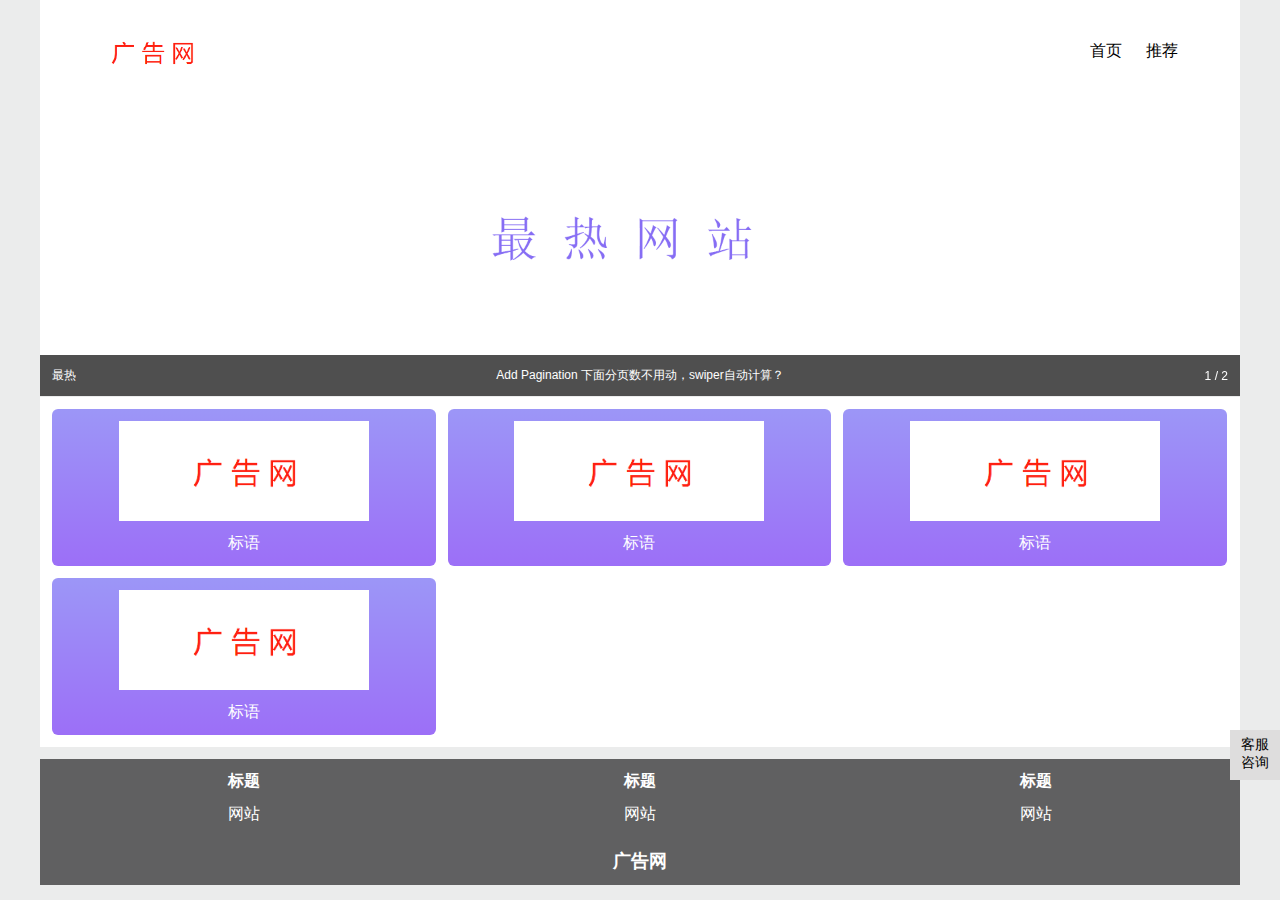
<file: pages/index.html>
<!DOCTYPE html>
<html lang="en">
<head>
    <title>广告网</title>
    <meta charset="UTF-8">
    <meta name="viewport" content="width=device-width, initial-scale=1.0">
    <meta name="keywords" content="广告网，一个可以光明正大打广告的网站！">
    <meta name="description" content="广告网，一个可以光明正大打广告的网站！不止于广告，更是一个方向标！">
    <link rel="stylesheet" type="text/css" href="../css/common/base.css">
    <link rel="stylesheet" type="text/css" href="../css/common/swiper.min.css">
    <link rel="stylesheet" type="text/css" href="../css/home/home.css">
</head>
<body>
    <!--主体-->
    <div class="web_main">
        <!--头部-->
        <div id="headFix" class="web_head_fix">
            <div class="web_head flex_row">
                <div class="web_head_left">
                    <img class="web_logo" src="../images/home/logo.png" alt="logo"/>
                </div>
                <div id="headNav" class="web_head_right flex_row">
                    <div class="head_type active">首页</div>
                    <div class="head_type">推荐</div>
                </div>
            </div>
        </div>

        <div class="head_h"></div>
        <!--轮播图-->
        <div class="web_chart">
            <div class="swiper-container swiper-container-tid">
                <div class="swiper-wrapper">
                    <div class="swiper-slide swiper-slide-tid">
                        <a href="javascript:void(0);">
                            <img class="" src="../images/home/img1.png" alt="img" />
                            <div class="ins-inf-mark">
                                <div class="ins-inf-mark-l">最热</div>
                                <div class="ins-inf-mark-c">Add Pagination  下面分页数不用动，swiper自动计算？</div>
                                <div class="ins-inf-mark-r">
                                    <!-- Add Pagination  下面分页数不用动，swiper自动计算-->
                                    <div class="swiper-pagination swiper-pagination-fraction">
                                        <span class="swiper-pagination-current"> </span> /
                                        <span class="swiper-pagination-total"> </span>
                                    </div>
                                </div>
                            </div>
                        </a>
                    </div>
                    <div class="swiper-slide swiper-slide-tid">
                        <a href="javascript:void(0);">
                            <img class="" src="../images/home/img1.png" alt="img" />
                            <div class="ins-inf-mark">
                                <div class="ins-inf-mark-l">最热</div>
                                <div class="ins-inf-mark-c">Add Pagination  下面分页数不用动，swiper自动计算？</div>
                                <div class="ins-inf-mark-r">
                                    <!-- Add Pagination  下面分页数不用动，swiper自动计算-->
                                    <div class="swiper-pagination swiper-pagination-fraction">
                                        <span class="swiper-pagination-current"> </span> /
                                        <span class="swiper-pagination-total"> </span>
                                    </div>
                                </div>
                            </div>
                        </a>
                    </div>
                </div>
            </div>
        </div>
        <!--搜索-->
        <!--<div class="web_search"></div>-->
        <!--搜索列表-->
        <div class="web_search_list">
            <a href="javascript:;">
                <div class="flex_column model">
                    <img class="web_search_logo" src="../images/home/logo.png"/>
                    <span class="web_search_cen">标语</span>
                </div>
            </a>
            <a href="javascript:;">
                <div class="flex_column model">
                    <img class="web_search_logo" src="../images/home/logo.png"/>
                    <span class="web_search_cen">标语</span>
                </div>
            </a>
            <a href="javascript:;">
                <div class="flex_column model">
                    <img class="web_search_logo" src="../images/home/logo.png"/>
                    <span class="web_search_cen">标语</span>
                </div>
            </a>
            <a href="javascript:;">
                <div class="flex_column model">
                    <img class="web_search_logo" src="../images/home/logo.png"/>
                    <span class="web_search_cen">标语</span>
                </div>
            </a>
        </div>
        <!--底部-->
        <div class="web_foot">
            <div class="flex_row">
                <div class="flex_column web_foot_ul">
                    <h1 class="">标题</h1>
                    <div class="web_foot_li">网站</div>
                </div>
                <div class="flex_column web_foot_ul">
                    <h1 class="">标题</h1>
                    <div class="web_foot_li">网站</div>
                </div>
                <div class="flex_column web_foot_ul">
                    <h1 class="">标题</h1>
                    <div class="web_foot_li">网站</div>
                </div>
            </div>
            <div class="web_foot_bot">广告网</div>
        </div>
        <!--右侧固定-->
        <div class="web_fix">
            <div id="webBack" class="web_back">返回顶部</div>
            <div class="web_service">客服咨询</div>
        </div>
    </div>
    <script type="text/javascript" src="../js/jquery.min.js"></script>
    <script type="text/javascript" src="../js/swiper.min.js"></script>
    <script type="text/javascript">
        /*图片轮播初始化*/
        var swiper = new Swiper('.swiper-container-tid', {
            speed:1500,                        //切换 速度
            spaceBetween: 50,                  /*间隔*/
            loopAdditionalSlides: 1,  //slid 复制的个数
            autoplay: {
                delay: 4000,                  //切换间隔 毫秒
                disableOnInteraction: false,  //自动切换不会停止
            },
            loop: true,                       //循环
            pagination: {
                el: '.swiper-pagination',     /*加分页*/
                type: 'fraction',             /*分页类型*/
            }
        });
        // 滑动 返回顶部的 隐藏显示
        function isBackTop() {
            var $top = $('#webBack');
            var h = document.documentElement.scrollTop || document.body.scrollTop;
            $top.hide();
            if (h > 40) {
                $top.show();
                $("#headFix").addClass("active")
            } else {
                $top.hide();
                $("#headFix").removeClass("active")
            }
        }
        //滑动
        $(window).on('scroll', isBackTop).trigger('scroll');
        // 返回顶部
        $("#webBack").click(function() {
            $('body,html').animate({scrollTop: 0},500);
            return false;
        });
        //切换菜单
        $("#headNav div").on("click",function () {
            $(this).addClass("active").siblings().removeClass("active")
        })

    </script>
</body>
</html>
</file>
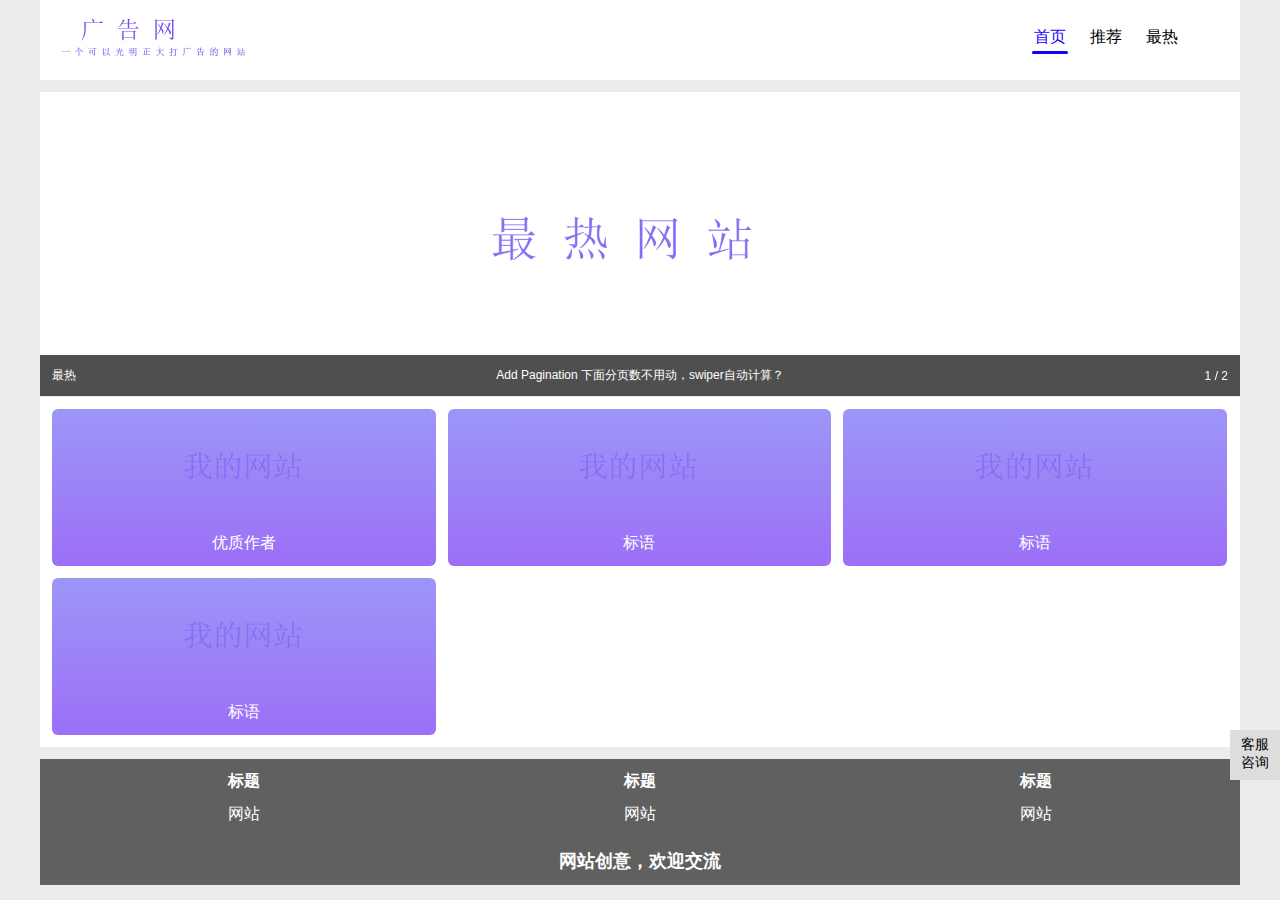
<file: pages/home/index.html>
<!DOCTYPE html>
<html lang="en">
<head>
    <title>广告网</title>
    <meta charset="UTF-8">
    <meta name="viewport" content="width=device-width, initial-scale=1.0">
    <meta name="keywords" content="广告网，一个可以光明正大打广告的网站！">
    <meta name="description" content="广告网，一个可以光明正大打广告的网站！不止于广告，更是一个方向标！">
    <link rel="stylesheet" type="text/css" href="../../css/common/base.css">
    <link rel="stylesheet" type="text/css" href="../../css/common/swiper.min.css">
    <link rel="stylesheet" type="text/css" href="../../css/home/home.css?v=0.1">
</head>
<body>
    <!--主体-->
    <div class="web_main">
        <!--头部-->
        <div id="headFix" class="web_head_fix">
            <div class="web_head flex_row">
                <div class="web_head_left">
                    <img class="web_logo" src="../../images/home/logo.jpg" alt="logo"/>
                </div>
                <div id="headNav" class="web_head_right flex_row">
                    <div class="head_type active">
                        <a href="../home/index.html">首页</a>
                    </div>
                    <div class="head_type">
                        <a href="../recomm/recommend.html">推荐</a>
                    </div>
                    <div class="head_type">
                        <a href="../hot/index.html">最热</a>
                    </div>
                </div>
            </div>
        </div>

        <div class="head_h"></div>
        <!--轮播图-->
        <div class="web_chart">
            <div class="swiper-container swiper-container-tid">
                <div class="swiper-wrapper">
                    <div class="swiper-slide swiper-slide-tid">
                        <a href="javascript:void(0);">
                            <img class="" src="../../images/home/img1.png" alt="img" />
                            <div class="ins-inf-mark">
                                <div class="ins-inf-mark-l">最热</div>
                                <div class="ins-inf-mark-c">Add Pagination  下面分页数不用动，swiper自动计算？</div>
                                <div class="ins-inf-mark-r">
                                    <!-- Add Pagination  下面分页数不用动，swiper自动计算-->
                                    <div class="swiper-pagination swiper-pagination-fraction">
                                        <span class="swiper-pagination-current"> </span> /
                                        <span class="swiper-pagination-total"> </span>
                                    </div>
                                </div>
                            </div>
                        </a>
                    </div>
                    <div class="swiper-slide swiper-slide-tid">
                        <a href="javascript:void(0);">
                            <img class="" src="../../images/home/img1.png" alt="img" />
                            <div class="ins-inf-mark">
                                <div class="ins-inf-mark-l">最热</div>
                                <div class="ins-inf-mark-c">Add Pagination  下面分页数不用动，swiper自动计算？</div>
                                <div class="ins-inf-mark-r">
                                    <!-- Add Pagination  下面分页数不用动，swiper自动计算-->
                                    <div class="swiper-pagination swiper-pagination-fraction">
                                        <span class="swiper-pagination-current"> </span> /
                                        <span class="swiper-pagination-total"> </span>
                                    </div>
                                </div>
                            </div>
                        </a>
                    </div>
                </div>
            </div>
        </div>
        <!--搜索-->
        <!--<div class="web_search"></div>-->
        <!--搜索列表-->
        <div class="web_search_list">
            <a href="https://baijiahao.baidu.com/u?app_id=1663589624163647">
                <div class="flex_column model">
                    <img class="web_search_logo" src="../../images/home/model.png"/>
                    <span class="web_search_cen">优质作者</span>
                </div>
            </a>
            <a href="javascript:;">
                <div class="flex_column model">
                    <img class="web_search_logo" src="../../images/home/model.png"/>
                    <span class="web_search_cen">标语</span>
                </div>
            </a>
            <a href="javascript:;">
                <div class="flex_column model">
                    <img class="web_search_logo" src="../../images/home/model.png"/>
                    <span class="web_search_cen">标语</span>
                </div>
            </a>
            <a href="javascript:;">
                <div class="flex_column model">
                    <img class="web_search_logo" src="../../images/home/model.png"/>
                    <span class="web_search_cen">标语</span>
                </div>
            </a>
        </div>
        <!--底部-->
        <div class="web_foot">
            <div class="flex_row">
                <div class="flex_column web_foot_ul">
                    <h1 class="">标题</h1>
                    <div class="web_foot_li">网站</div>
                </div>
                <div class="flex_column web_foot_ul">
                    <h1 class="">标题</h1>
                    <div class="web_foot_li">网站</div>
                </div>
                <div class="flex_column web_foot_ul">
                    <h1 class="">标题</h1>
                    <div class="web_foot_li">网站</div>
                </div>
            </div>
            <div class="web_foot_bot">网站创意，欢迎交流</div>
        </div>
        <!--右侧固定-->
        <div class="web_fix">
            <div id="webBack" class="web_back">返回顶部</div>
            <div class="web_service">客服咨询</div>
        </div>
    </div>
    <script type="text/javascript" src="../../js/jquery.min.js"></script>
    <script type="text/javascript" src="../../js/swiper.min.js"></script>
    <script type="text/javascript">
        /*图片轮播初始化*/
        var swiper = new Swiper('.swiper-container-tid', {
            speed:1500,                        //切换 速度
            spaceBetween: 50,                  /*间隔*/
            loopAdditionalSlides: 1,  //slid 复制的个数
            autoplay: {
                delay: 4000,                  //切换间隔 毫秒
                disableOnInteraction: false,  //自动切换不会停止
            },
            loop: true,                       //循环
            pagination: {
                el: '.swiper-pagination',     /*加分页*/
                type: 'fraction',             /*分页类型*/
            }
        });
        // 滑动 返回顶部的 隐藏显示
        function isBackTop() {
            var $top = $('#webBack');
            var h = document.documentElement.scrollTop || document.body.scrollTop;
            $top.hide();
            if (h > 40) {
                $top.show();
                $("#headFix").addClass("active")
            } else {
                $top.hide();
                $("#headFix").removeClass("active")
            }
        }
        //滑动
        $(window).on('scroll', isBackTop).trigger('scroll');
        // 返回顶部
        $("#webBack").click(function() {
            $('body,html').animate({scrollTop: 0},500);
            return false;
        });
        //切换菜单
        $("#headNav div").on("click",function () {
            $(this).addClass("active").siblings().removeClass("active")
        })

    </script>
</body>
</html>
</file>
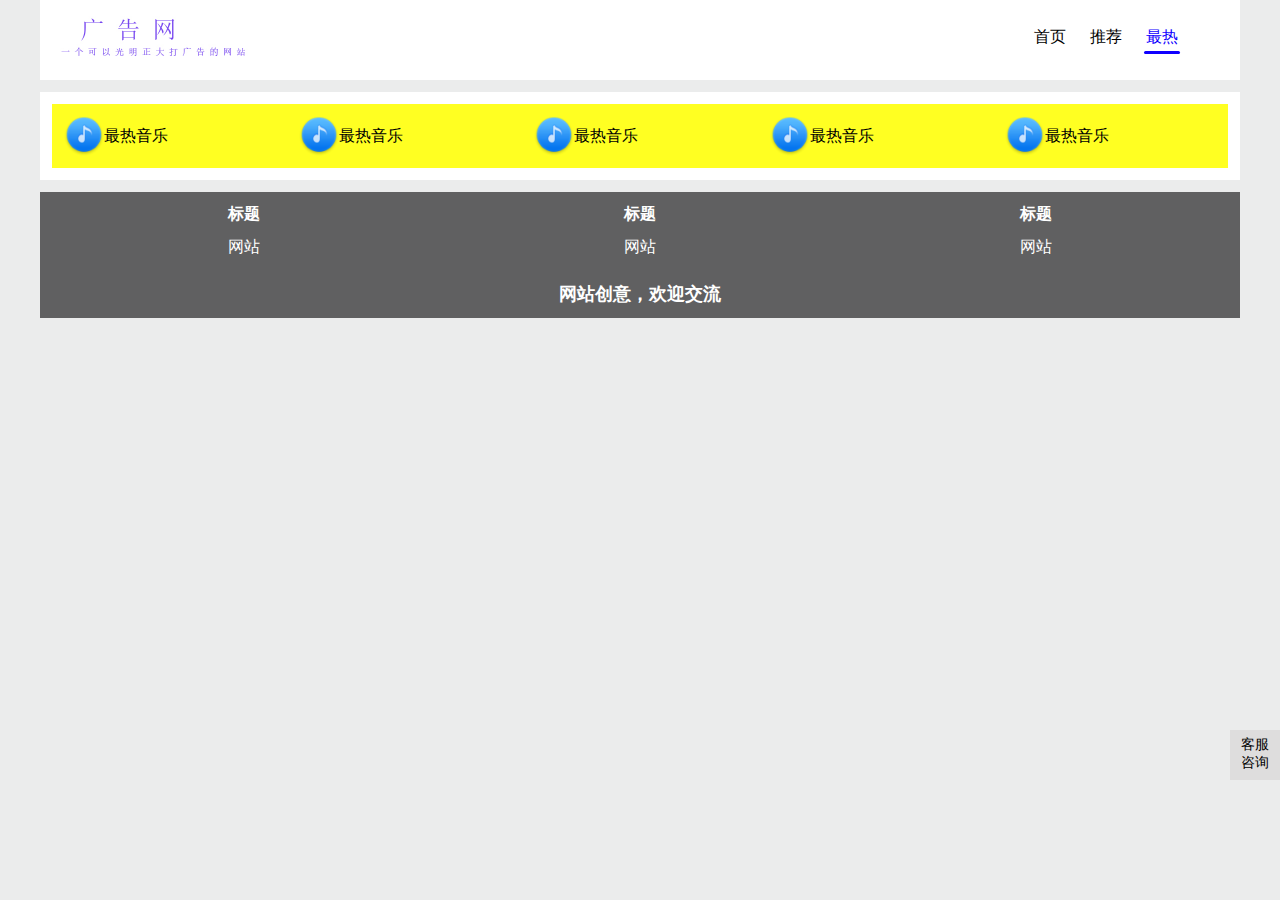
<file: pages/hot/index.html>
<!DOCTYPE html>
<html lang="en">
<head>
    <title>广告网</title>
    <meta charset="UTF-8">
    <meta name="viewport" content="width=device-width, initial-scale=1.0">
    <meta name="keywords" content="广告网，一个可以光明正大打广告的网站！">
    <meta name="description" content="广告网，一个可以光明正大打广告的网站！不止于广告，更是一个方向标！">
    <link rel="stylesheet" type="text/css" href="../../css/common/base.css">
    <link rel="stylesheet" type="text/css" href="../../css/common/swiper.min.css">
    <link rel="stylesheet" type="text/css" href="../../css/common/head.css">
    <link rel="stylesheet" type="text/css" href="../../css/hot/hot.css">
</head>
<body>
    <!--主体-->
    <div class="web_main">
        <!--头部-->
        <div id="headFix" class="web_head_fix">
            <div class="web_head flex_row">
                <div class="web_head_left">
                    <img class="web_logo" src="../../images/home/logo.jpg" alt="logo"/>
                </div>
                <div id="headNav" class="web_head_right flex_row">
                    <div class="head_type">
                        <a href="../home/index.html">首页</a>
                    </div>
                    <div class="head_type">
                        <a href="../recomm/recommend.html">推荐</a>
                    </div>
                    <div class="head_type active">
                        <a href="../hot/index.html">最热</a>
                    </div>
                </div>
            </div>
        </div>
        <div class="head_h"></div>
        <!-- 内容 -->
        <div class="hot_model_type flex_row">
            <a class="hot_model_a" href="javascript:;">
                <div class="hot_model_fix flex_row">
                    <img class="hot_fix_img" src="../../images/hot/icon1.png" />
                    <span class="hot_fix_sp">最热音乐</span>
                </div>
            </a>
            <a class="hot_model_a" href="javascript:;">
                <div class="hot_model_fix flex_row">
                    <img class="hot_fix_img" src="../../images/hot/icon1.png" />
                    <span class="hot_fix_sp">最热音乐</span>
                </div>
            </a>
            <a class="hot_model_a" href="javascript:;">
                <div class="hot_model_fix flex_row">
                    <img class="hot_fix_img" src="../../images/hot/icon1.png" />
                    <span class="hot_fix_sp">最热音乐</span>
                </div>
            </a>
            <a class="hot_model_a" href="javascript:;">
                <div class="hot_model_fix flex_row">
                    <img class="hot_fix_img" src="../../images/hot/icon1.png" />
                    <span class="hot_fix_sp">最热音乐</span>
                </div>
            </a>
            <a class="hot_model_a" href="javascript:;">
                <div class="hot_model_fix flex_row">
                    <img class="hot_fix_img" src="../../images/hot/icon1.png" />
                    <span class="hot_fix_sp">最热音乐</span>
                </div>
            </a>
        </div>


        <!--底部-->
        <div class="web_foot">
            <div class="flex_row">
                <div class="flex_column web_foot_ul">
                    <h1 class="">标题</h1>
                    <div class="web_foot_li">网站</div>
                </div>
                <div class="flex_column web_foot_ul">
                    <h1 class="">标题</h1>
                    <div class="web_foot_li">网站</div>
                </div>
                <div class="flex_column web_foot_ul">
                    <h1 class="">标题</h1>
                    <div class="web_foot_li">网站</div>
                </div>
            </div>
            <div class="web_foot_bot">网站创意，欢迎交流</div>
        </div>
        <!--右侧固定-->
        <div class="web_fix">
            <div id="webBack" class="web_back">返回顶部</div>
            <div class="web_service">客服咨询</div>
        </div>
    </div>
    <script type="text/javascript" src="../../js/jquery.min.js"></script>
    <script type="text/javascript" src="../../js/swiper.min.js"></script>
    <script type="text/javascript">
        // 滑动 返回顶部的 隐藏显示
        function isBackTop() {
            var $top = $('#webBack');
            var h = document.documentElement.scrollTop || document.body.scrollTop;
            $top.hide();
            if (h > 40) {
                $top.show();
                $("#headFix").addClass("active")
            } else {
                $top.hide();
                $("#headFix").removeClass("active")
            }
        }
        //滑动
        $(window).on('scroll', isBackTop).trigger('scroll');
        // 返回顶部
        $("#webBack").click(function() {
            $('body,html').animate({scrollTop: 0},500);
            return false;
        });
        //切换菜单
        $("#headNav div").on("click",function () {
            $(this).addClass("active").siblings().removeClass("active")
        })
    </script>
</body>
</html>
</file>
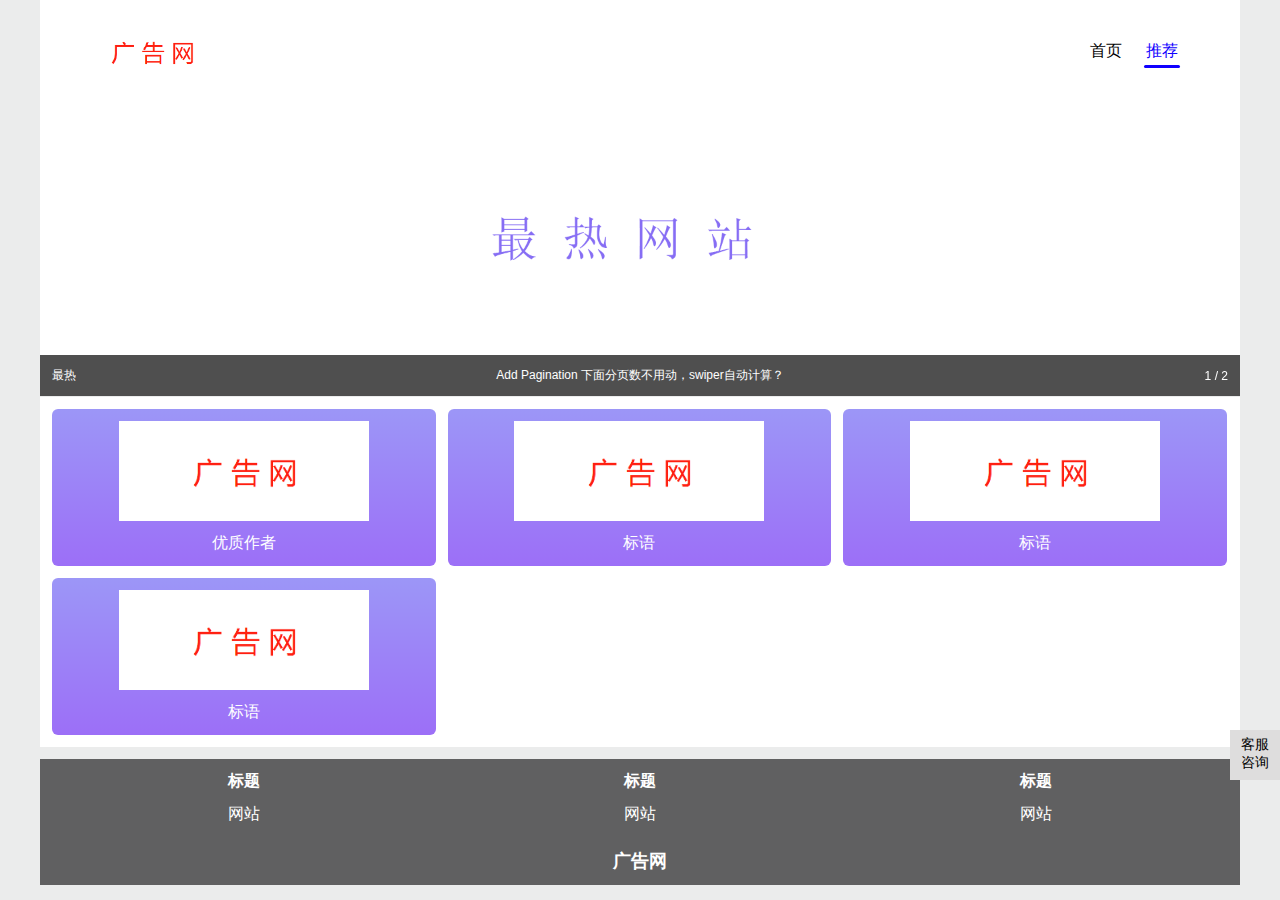
<file: pages/recommend.html>
<!DOCTYPE html>
<html lang="en">
<head>
    <title>广告网</title>
    <meta charset="UTF-8">
    <meta name="viewport" content="width=device-width, initial-scale=1.0">
    <meta name="keywords" content="广告网，一个可以光明正大打广告的网站！">
    <meta name="description" content="广告网，一个可以光明正大打广告的网站！不止于广告，更是一个方向标！">
    <link rel="stylesheet" type="text/css" href="../css/common/base.css">
    <link rel="stylesheet" type="text/css" href="../css/common/swiper.min.css">
    <link rel="stylesheet" type="text/css" href="../css/home/home.css">
</head>
<body>
    <!--主体-->
    <div class="web_main">
        <!--头部-->
        <div id="headFix" class="web_head_fix">
            <div class="web_head flex_row">
                <div class="web_head_left">
                    <img class="web_logo" src="../images/home/logo.png" alt="logo"/>
                </div>
                <div id="headNav" class="web_head_right flex_row">
                    <div class="head_type">
                        <a href="index.html">首页</a>
                    </div>
                    <div class="head_type active">
                        <a href="recommend.html">推荐</a>
                    </div>
                </div>
            </div>
        </div>

        <div class="head_h"></div>
        <!--轮播图-->
        <div class="web_chart">
            <div class="swiper-container swiper-container-tid">
                <div class="swiper-wrapper">
                    <div class="swiper-slide swiper-slide-tid">
                        <a href="javascript:void(0);">
                            <img class="" src="../images/home/img1.png" alt="img" />
                            <div class="ins-inf-mark">
                                <div class="ins-inf-mark-l">最热</div>
                                <div class="ins-inf-mark-c">Add Pagination  下面分页数不用动，swiper自动计算？</div>
                                <div class="ins-inf-mark-r">
                                    <!-- Add Pagination  下面分页数不用动，swiper自动计算-->
                                    <div class="swiper-pagination swiper-pagination-fraction">
                                        <span class="swiper-pagination-current"> </span> /
                                        <span class="swiper-pagination-total"> </span>
                                    </div>
                                </div>
                            </div>
                        </a>
                    </div>
                    <div class="swiper-slide swiper-slide-tid">
                        <a href="javascript:void(0);">
                            <img class="" src="../images/home/img1.png" alt="img" />
                            <div class="ins-inf-mark">
                                <div class="ins-inf-mark-l">最热</div>
                                <div class="ins-inf-mark-c">Add Pagination  下面分页数不用动，swiper自动计算？</div>
                                <div class="ins-inf-mark-r">
                                    <!-- Add Pagination  下面分页数不用动，swiper自动计算-->
                                    <div class="swiper-pagination swiper-pagination-fraction">
                                        <span class="swiper-pagination-current"> </span> /
                                        <span class="swiper-pagination-total"> </span>
                                    </div>
                                </div>
                            </div>
                        </a>
                    </div>
                </div>
            </div>
        </div>
        <!--搜索-->
        <!--<div class="web_search"></div>-->
        <!--搜索列表-->
        <div class="web_search_list">
            <a href="https://baijiahao.baidu.com/u?app_id=1663589624163647">
                <div class="flex_column model">
                    <img class="web_search_logo" src="../images/home/logo.png"/>
                    <span class="web_search_cen">优质作者</span>
                </div>
            </a>
            <a href="javascript:;">
                <div class="flex_column model">
                    <img class="web_search_logo" src="../images/home/logo.png"/>
                    <span class="web_search_cen">标语</span>
                </div>
            </a>
            <a href="javascript:;">
                <div class="flex_column model">
                    <img class="web_search_logo" src="../images/home/logo.png"/>
                    <span class="web_search_cen">标语</span>
                </div>
            </a>
            <a href="javascript:;">
                <div class="flex_column model">
                    <img class="web_search_logo" src="../images/home/logo.png"/>
                    <span class="web_search_cen">标语</span>
                </div>
            </a>
        </div>
        <!--底部-->
        <div class="web_foot">
            <div class="flex_row">
                <div class="flex_column web_foot_ul">
                    <h1 class="">标题</h1>
                    <div class="web_foot_li">网站</div>
                </div>
                <div class="flex_column web_foot_ul">
                    <h1 class="">标题</h1>
                    <div class="web_foot_li">网站</div>
                </div>
                <div class="flex_column web_foot_ul">
                    <h1 class="">标题</h1>
                    <div class="web_foot_li">网站</div>
                </div>
            </div>
            <div class="web_foot_bot">广告网</div>
        </div>
        <!--右侧固定-->
        <div class="web_fix">
            <div id="webBack" class="web_back">返回顶部</div>
            <div class="web_service">客服咨询</div>
        </div>
    </div>
    <script type="text/javascript" src="../js/jquery.min.js"></script>
    <script type="text/javascript" src="../js/swiper.min.js"></script>
    <script type="text/javascript">
        /*图片轮播初始化*/
        var swiper = new Swiper('.swiper-container-tid', {
            speed:1500,                        //切换 速度
            spaceBetween: 50,                  /*间隔*/
            loopAdditionalSlides: 1,  //slid 复制的个数
            autoplay: {
                delay: 4000,                  //切换间隔 毫秒
                disableOnInteraction: false,  //自动切换不会停止
            },
            loop: true,                       //循环
            pagination: {
                el: '.swiper-pagination',     /*加分页*/
                type: 'fraction',             /*分页类型*/
            }
        });
        // 滑动 返回顶部的 隐藏显示
        function isBackTop() {
            var $top = $('#webBack');
            var h = document.documentElement.scrollTop || document.body.scrollTop;
            $top.hide();
            if (h > 40) {
                $top.show();
                $("#headFix").addClass("active")
            } else {
                $top.hide();
                $("#headFix").removeClass("active")
            }
        }
        //滑动
        $(window).on('scroll', isBackTop).trigger('scroll');
        // 返回顶部
        $("#webBack").click(function() {
            $('body,html').animate({scrollTop: 0},500);
            return false;
        });
        //切换菜单
        $("#headNav div").on("click",function () {
            $(this).addClass("active").siblings().removeClass("active")
        })

    </script>
</body>
</html>
</file>
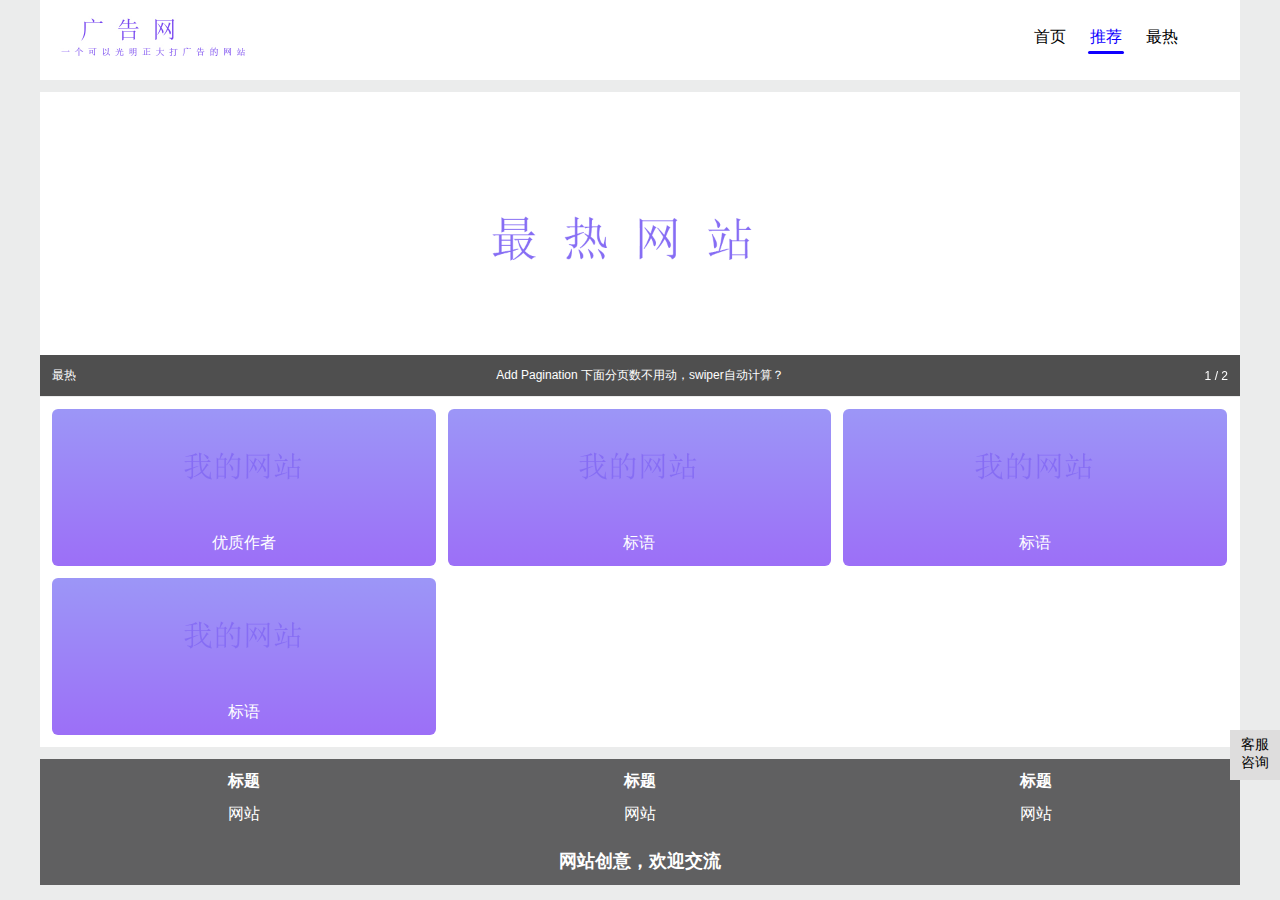
<file: pages/recomm/recommend.html>
<!DOCTYPE html>
<html lang="en">
<head>
    <title>广告网</title>
    <meta charset="UTF-8">
    <meta name="viewport" content="width=device-width, initial-scale=1.0">
    <meta name="keywords" content="广告网，一个可以光明正大打广告的网站！">
    <meta name="description" content="广告网，一个可以光明正大打广告的网站！不止于广告，更是一个方向标！">
    <link rel="stylesheet" type="text/css" href="../../css/common/base.css">
    <link rel="stylesheet" type="text/css" href="../../css/common/swiper.min.css">
    <link rel="stylesheet" type="text/css" href="../../css/home/home.css?v=0.1">
</head>
<body>
<!--主体-->
<div class="web_main">
    <!--头部-->
    <div id="headFix" class="web_head_fix">
        <div class="web_head flex_row">
            <div class="web_head_left">
                <img class="web_logo" src="../../images/home/logo.jpg" alt="logo"/>
            </div>
            <div id="headNav" class="web_head_right flex_row">
                <div class="head_type">
                    <a href="../home/index.html">首页</a>
                </div>
                <div class="head_type active">
                    <a href="../recomm/recommend.html">推荐</a>
                </div>
                <div class="head_type">
                    <a href="../hot/index.html">最热</a>
                </div>
            </div>
        </div>
    </div>

    <div class="head_h"></div>
    <!--轮播图-->
    <div class="web_chart">
        <div class="swiper-container swiper-container-tid">
            <div class="swiper-wrapper">
                <div class="swiper-slide swiper-slide-tid">
                    <a href="javascript:void(0);">
                        <img class="" src="../../images/home/img1.png" alt="img" />
                        <div class="ins-inf-mark">
                            <div class="ins-inf-mark-l">最热</div>
                            <div class="ins-inf-mark-c">Add Pagination  下面分页数不用动，swiper自动计算？</div>
                            <div class="ins-inf-mark-r">
                                <!-- Add Pagination  下面分页数不用动，swiper自动计算-->
                                <div class="swiper-pagination swiper-pagination-fraction">
                                    <span class="swiper-pagination-current"> </span> /
                                    <span class="swiper-pagination-total"> </span>
                                </div>
                            </div>
                        </div>
                    </a>
                </div>
                <div class="swiper-slide swiper-slide-tid">
                    <a href="javascript:void(0);">
                        <img class="" src="../../images/home/img1.png" alt="img" />
                        <div class="ins-inf-mark">
                            <div class="ins-inf-mark-l">最热</div>
                            <div class="ins-inf-mark-c">Add Pagination  下面分页数不用动，swiper自动计算？</div>
                            <div class="ins-inf-mark-r">
                                <!-- Add Pagination  下面分页数不用动，swiper自动计算-->
                                <div class="swiper-pagination swiper-pagination-fraction">
                                    <span class="swiper-pagination-current"> </span> /
                                    <span class="swiper-pagination-total"> </span>
                                </div>
                            </div>
                        </div>
                    </a>
                </div>
            </div>
        </div>
    </div>
    <!--搜索-->
    <!--<div class="web_search"></div>-->
    <!--搜索列表-->
    <div class="web_search_list">
        <a href="https://baijiahao.baidu.com/u?app_id=1663589624163647">
            <div class="flex_column model">
                <img class="web_search_logo" src="../../images/home/model.png"/>
                <span class="web_search_cen">优质作者</span>
            </div>
        </a>
        <a href="javascript:;">
            <div class="flex_column model">
                <img class="web_search_logo" src="../../images/home/model.png"/>
                <span class="web_search_cen">标语</span>
            </div>
        </a>
        <a href="javascript:;">
            <div class="flex_column model">
                <img class="web_search_logo" src="../../images/home/model.png"/>
                <span class="web_search_cen">标语</span>
            </div>
        </a>
        <a href="javascript:;">
            <div class="flex_column model">
                <img class="web_search_logo" src="../../images/home/model.png"/>
                <span class="web_search_cen">标语</span>
            </div>
        </a>
    </div>
    <!--底部-->
    <div class="web_foot">
        <div class="flex_row">
            <div class="flex_column web_foot_ul">
                <h1 class="">标题</h1>
                <div class="web_foot_li">网站</div>
            </div>
            <div class="flex_column web_foot_ul">
                <h1 class="">标题</h1>
                <div class="web_foot_li">网站</div>
            </div>
            <div class="flex_column web_foot_ul">
                <h1 class="">标题</h1>
                <div class="web_foot_li">网站</div>
            </div>
        </div>
        <div class="web_foot_bot">网站创意，欢迎交流</div>
    </div>
    <!--右侧固定-->
    <div class="web_fix">
        <div id="webBack" class="web_back">返回顶部</div>
        <div class="web_service">客服咨询</div>
    </div>
</div>
<script type="text/javascript" src="../../js/jquery.min.js"></script>
<script type="text/javascript" src="../../js/swiper.min.js"></script>
<script type="text/javascript">
    /*图片轮播初始化*/
    var swiper = new Swiper('.swiper-container-tid', {
        speed:1500,                        //切换 速度
        spaceBetween: 50,                  /*间隔*/
        loopAdditionalSlides: 1,  //slid 复制的个数
        autoplay: {
            delay: 4000,                  //切换间隔 毫秒
            disableOnInteraction: false,  //自动切换不会停止
        },
        loop: true,                       //循环
        pagination: {
            el: '.swiper-pagination',     /*加分页*/
            type: 'fraction',             /*分页类型*/
        }
    });
    // 滑动 返回顶部的 隐藏显示
    function isBackTop() {
        var $top = $('#webBack');
        var h = document.documentElement.scrollTop || document.body.scrollTop;
        $top.hide();
        if (h > 40) {
            $top.show();
            $("#headFix").addClass("active")
        } else {
            $top.hide();
            $("#headFix").removeClass("active")
        }
    }
    //滑动
    $(window).on('scroll', isBackTop).trigger('scroll');
    // 返回顶部
    $("#webBack").click(function() {
        $('body,html').animate({scrollTop: 0},500);
        return false;
    });
    //切换菜单
    $("#headNav div").on("click",function () {
        $(this).addClass("active").siblings().removeClass("active")
    })

</script>
</body>
</html>
</file>
<file: css/common/base.css>
/* 禁用iPhone中Safari的字号自动调整 */
html,body {
  overflow: auto;
  -webkit-text-size-adjust: 100%;
  -ms-text-size-adjust: 100%;
  /* 解决IOS默认滑动很卡的情况 */
  -webkit-overflow-scrolling: touch;
  -moz-user-select: none; 
  -webkit-user-select: none; 
  -ms-user-select: none; 
  -khtml-user-select: none; 
  user-select: none; 

}

/* 禁止缩放表单 */
input[type="submit"],
input[type="reset"],
input[type="button"],
input[type="text"],
input[type="number"],
input {
  resize: none;
  border: none;
}

/* 取消链接高亮  */
body,
div,
ul,
li,
ol,
h1,
h2,
h3,
h4,
h5,
h6,
input,
textarea,
select,
p,
dl,
dt,
dd,
a,
img,
button,
form,
table,
th,
tr,
td,
tbody,
article,
aside,
details,
figcaption,
figure,
footer,
header,
hgroup,
menu,
nav,
section {
  -webkit-tap-highlight-color: rgba(0, 0, 0, 0);
}

/* 设置HTML5元素为块 */
article,
aside,
details,
figcaption,
figure,
footer,
header,
hgroup,
menu,
nav,
section {
  display: block;
}

/* 初始化 */
body,
div,
ul,
li,
ol,
h1,
h2,
h3,
h4,
h5,
h6,
input,
textarea,
select,
p,
dl,
dt,
dd,
a,
img,
button,
form,
table,
th,
tr,
td,
tbody,
article,
aside,
details,
figcaption,
figure,
footer,
header,
hgroup,
menu,
nav,
section {
  margin: 0;
  padding: 0;
}

pre {
  margin: 0 !important;
  white-space: pre-wrap !important;
  word-wrap: break-word !important;
  *white-space:normal !important;
}

body {
  -webkit-font-smoothing: antialiased; /* 平滑字体 */
  -moz-osx-font-smoothing: grayscale; /* 平滑字体 */
  -ms-touch-action: manipulation; /* 允许触摸驱动的平移和拖拽缩放 */
  touch-action: manipulation; /* 允许触摸驱动的平移和拖拽缩放 */
  -webkit-text-size-adjust: 100%; /* 关闭IOS横屏时，自动调整字体大小的功能 */
  font: 'PingFangSC-Regular', 'Microsoft YaHei', '宋体', Tahoma, Arial, sans-serif;
}

em,
i {
  font-style: normal;
}

ul,
li {
  list-style-type: none;
}

div::-webkit-scrollbar {
  display: none;
}

strong {
  font-weight: normal;
}

p {
  word-wrap: break-word;
}

.pre {
  white-space: pre-wrap;
}

.clear {
  clear: both;
}

.clearfix:after {
  content: "";
  display: block;
  visibility: hidden;
  height: 0;
  clear: both;
}

.clearfix {
  zoom: 1;
}

a {
  text-decoration: none;
  color: initial;
  font-family: "Microsoft YaHei",BlinkMacSystemFont,"Segoe UI",Roboto,"Helvetica Neue",Arial,sans-serif,"Apple Color Emoji","Segoe UI Emoji","Segoe UI Symbol","Noto Color Emoji";
}

a:hover {
  text-decoration: none;
}

ul,
ol {
  list-style: none;
}

h1,
h2,
h3,
h4,
h5,
h6 {
  font-size: 100%;
  font-family: 'PingFangSC-Regular', 'Microsoft YaHei';
}

img {
  border: none;
}

input {
  font-family: 'PingFangSC-Regular', 'Microsoft YaHei';
}
input[type=number] {  
    -moz-appearance:textfield;  
}  
input[type=number]::-webkit-inner-spin-button,  
input[type=number]::-webkit-outer-spin-button {  
    -webkit-appearance: none;   
}  

/* 移动端点击a链接出现蓝色背景问题解决 */
a:link,
a:active,
a:visited,
a:hover {
  /*background: none;*/
  -webkit-tap-highlight-color: rgba(0, 0, 0, 0);
  -webkit-tap-highlight-color: transparent;
}
.bgw {
  background-color: #FFF;
}

.f10 {
  font-size: 10px;
}
.f12 {
  font-size: 12px;
}
.f13 {
  font-size: 13px;
}
.f14 {
  font-size: 14px;
}
.f15 {
  font-size: 15px;
}
.f16 {
  font-size: 16px;
}
.f18 {
  font-size: 18px;
}
.f20 {
  font-size: 20px;
}
.mt12 {
  margin-top: 12px;
}
.mt10 {
  margin-top: 10px;
}
.mb10 {
  margin-bottom: 10px;
}
.w100 {
  width: 100%;
}
.h100 {
  height: 100%;
}
.fl {
  float: left;
}

.fr {
  float: right;
}
.gray3 {
  color: #333;
}
.gray6 {
  color: #666;
}
.db {
  display: block !important;
}

.dn {
  display: none;
}

.fwb {
  font-weight: bold;
}

.scroll-auto {
  -webkit-overflow-scrolling: auto;
}


/* flex布局 */
.flex {
  display: -webkit-box;
  display: -webkit-flex;
  display: -moz-box;
  display: -ms-flexbox;
  display: flex;
}

.flex1 {
  -prefix-box-flex: 1;
  -webkit-box-flex: 1;
  -webkit-flex: 1;
  -moz-box-flex: 1;
  -ms-flex: 1;
  flex: 1;
}
.flex2 {
  -prefix-box-flex: 2;
  -webkit-box-flex: 2;
  -webkit-flex: 2;
  -moz-box-flex: 2;
  -ms-flex: 2;
  flex: 2;
}
.flex3 {
  -prefix-box-flex: 3;
  -webkit-box-flex: 3;
  -webkit-flex: 3;
  -moz-box-flex: 3;
  -ms-flex: 3;
  flex: 3;
}
.flex4 {
  -prefix-box-flex: 4;
  -webkit-box-flex: 4;
  -webkit-flex: 4;
  -moz-box-flex: 4;
  -ms-flex: 4;
  flex: 4;
}
.flex5 {
  -prefix-box-flex: 5;
  -webkit-box-flex: 5;
  -webkit-flex: 5;
  -moz-box-flex: 5;
  -ms-flex: 5;
  flex: 5;
}
.flex6 {
  -prefix-box-flex: 6;
  -webkit-box-flex: 6;
  -webkit-flex: 6;
  -moz-box-flex: 6;
  -ms-flex: 6;
  flex: 6;
}

/*单行溢出*/
.ell {
  overflow: hidden;
  white-space: nowrap;
  text-overflow: ellipsis;
}

/*多行溢出 手机端使用*/
.ell2 {
  overflow: hidden;
  text-overflow: ellipsis;
  display: -webkit-box;
   -webkit-line-clamp: 2; 
  -webkit-box-orient: vertical;
}
/*多行溢出 手机端使用*/
.ell3 {
  overflow: hidden;
  text-overflow: ellipsis;
  display: -webkit-box;
   -webkit-line-clamp: 3; 
  -webkit-box-orient: vertical;
}
/*多行溢出 手机端使用*/
.ell4 {
  display: -webkit-box;
  -webkit-box-orient: vertical;
  -webkit-line-clamp: 4;
  overflow: hidden;
}
/* 强制换行 */
.all_warp {
  word-break: break-all;
  word-wrap: break-word;
}
</file>
<file: css/home/home.css>
html,body{
    padding: 0;
    margin: 0;
    background: #ebecec;
}
/*<!--主体-->*/
.web_main{
    width: 1200px;
    max-width: 1200px;
    margin: 0 auto;
}

/*<!--头部-->*/
.web_head_fix{
    height: 80px;
    position: fixed;
    z-index: 99;
    width: 1200px;
    max-width: 1200px;
    background: #fff;
    transition: all .3s;
}
.web_head{
    width: 100%;
    box-sizing: border-box;
    padding: 12px 50px 12px 12px;
    justify-content: space-between;
    flex-wrap: nowrap;
    background: #fff;
    transition: all .3s;
}
.web_head_left{
    margin-right: 10px;
}
.web_logo{
    width: 200px;
    height: 100%;
    object-fit: cover;
    display: block;
    cursor: pointer;
    transition: all .3s;
}
.web_head_right{
    width: 100%;
    box-sizing: border-box;
    justify-content: flex-end;
    flex-wrap: nowrap;
}
.head_type{
    margin: 0 6px;
    padding: 6px;
    color: #000;
    font-size: 16px;
    cursor: pointer;
    position: relative;
    transition: all .3s;
}
.head_type.active a{
    transition: all 0s;
    color: #1000ff;
}
.head_type.active a:after{
     transition: all 0s;
     display: block;
     content: "";
     position: absolute;
     left: 4px;
     bottom: 0;
     width: 36px;
     height: 3px;
     background-color: #1000ff;
     border-radius: 10px;
     text-align: center;
 }
.active .head_type.active a:after{
    width: 28px;
}
.head_type a{
    display: inline-block;
}
.head_h{
    height: 80px;
}
/*改变头部高度*/
.web_head_fix.active{
    height: 50px;
    border-bottom: 1px solid #ebecec;
}
.active .web_logo{
    width: 100px;
    height: 20px;
}
.active .web_head{
    padding: 10px 50px 10px 12px;
}
.active .head_type{
    font-size: 12px;
}


/*<!--轮播图-->*/
.web_chart{
    width: 100%;
    margin-top: 12px;
    background: #fff;
    box-sizing: border-box;
    position: relative;
}
.swiper-slide-tid a{
    display: inline-block;
}
.swiper-slide-tid img {
    width: 100%;
    height: 300px;
    object-fit: cover;
    display: block;
}
.ins-inf-mark {
    display: -webkit-box;
    display: -webkit-flex;
    display: flex;
    align-items: center;
    background: rgb(60, 60, 60);
    color: #fff;
    box-sizing: border-box;
    padding: 12px;
    position: absolute;
    bottom: 0;
    left: 0;
    right: 0;
    opacity: 0.9;
    font-size: 12px;
}
.ins-inf-mark-l {
    flex: 1;
    white-space: nowrap;
    overflow: hidden;
    text-overflow: ellipsis;
    word-wrap: break-word;
    word-break: break-all;
    padding-right: 12px;
    cursor: pointer;
}
.ins-inf-mark-c {
    flex: 14;
    white-space: nowrap;
    overflow: hidden;
    text-overflow: ellipsis;
    word-wrap: break-word;
    word-break: break-all;
    text-align: center;
    cursor: pointer;
}
.ins-inf-mark-r {
    flex: 1;
    padding-left: 12px;
    text-align: right;
    cursor: pointer;
}
/*轮播*/
.swiper-slide-tid{
    position: relative;
}
.swiper-pagination{
    position: inherit;
    text-align: inherit;
}
.swiper-pagination-fraction{
    bottom: inherit;
    left: inherit;
    width: inherit;
}

/*<!--搜索-->*/
/*.web_search{
    padding: 12px;
}*/

/*<!--搜索列表-->*/
.web_search_list{
    width: 100%;
    padding: 12px 0 0 12px;
    box-sizing: border-box;
    display: flex;
    justify-content: flex-start;
    align-items: center;
    flex-wrap: wrap;
    background: #fff;
    border-top: 1px solid #ebecec;
}
.web_search_list > a{
    width: 33.3%;
    display: inline-block;
}
.model{
    padding: 12px;
    margin: 0 12px 12px 0;
    background-image: linear-gradient(to bottom, #9c96f7, #9c6ff7);
    border-radius: 6px;
    transition: all 1s;
}
.model:hover{
    /*box-shadow: -1px 0px 7px 2px #b3b1b1;*/
}
.web_search_logo{
    width: 250px;
    height: 100px;
    display: block;
}
.web_search_cen{
    color: #fff;
    padding-top: 12px;
    text-align: center;
    word-break: break-all;
    word-wrap: break-word;
}

/*底部*/
.web_foot{
    margin-top: 12px;
    padding: 12px 6px;
    background: #606061;
    color: #fff;
}
.web_foot_ul{
    flex:1;
    box-sizing: border-box;
}
.web_foot_ul h1{
    padding: 0 6px 12px;
}
.web_foot_li{
    padding: 0 6px 12px;
    cursor: pointer;
}
.web_foot_bot{
    text-align: center;
    font-weight: 600;
    font-size: 18px;
    padding: 12px 6px 0;
}

.web_fix{
    position: fixed;
    right: 0;
    bottom: 120px;
    background: #dedddd;
    z-index: 999;
}
.web_fix div{
    width: 50px;
    height: 50px;
    word-break: break-all;
    word-wrap: break-word;
    overflow: hidden;
    padding: 6px;
    box-sizing: border-box;
    text-align: center;
    font-size: 14px;
    cursor: pointer;
    transition: all .5s;
}
.web_fix div:hover{
    background: #606061;
    color: #fff;
}
.web_back{
    display: none;
}
.web_service{}
/*flex*/
.flex_row{
    display: -webkit-box;
    display: -webkit-flex;
    display: -moz-box;
    display: -ms-flexbox;
    display: flex;
    flex-direction: row;
    align-items: center;
}
.flex_column{
    display: -webkit-box;
    display: -webkit-flex;
    display: -moz-box;
    display: -ms-flexbox;
    display: flex;
    flex-direction: column;
    align-items: center;
}
</file>
<file: css/common/head.css>
html,body{
    padding: 0;
    margin: 0;
    background: #ebecec;
}
/*<!--主体-->*/
.web_main{
    width: 1200px;
    max-width: 1200px;
    margin: 0 auto;
}

/*<!--头部-->*/
.web_head_fix{
    height: 80px;
    position: fixed;
    z-index: 99;
    width: 1200px;
    max-width: 1200px;
    background: #fff;
    transition: all .3s;
}
.web_head{
    width: 100%;
    box-sizing: border-box;
    padding: 12px 50px 12px 12px;
    justify-content: space-between;
    flex-wrap: nowrap;
    background: #fff;
    transition: all .3s;
}
.web_head_left{
    margin-right: 10px;
}
.web_logo{
    width: 200px;
    height: 100%;
    object-fit: cover;
    display: block;
    cursor: pointer;
    transition: all .3s;
}
.web_head_right{
    width: 100%;
    box-sizing: border-box;
    justify-content: flex-end;
    flex-wrap: nowrap;
}
.head_type{
    margin: 0 6px;
    padding: 6px;
    color: #000;
    font-size: 16px;
    cursor: pointer;
    position: relative;
    transition: all .3s;
}
.head_type.active a{
    transition: all 0s;
    color: #1000ff;
}
.head_type.active a:after{
     transition: all 0s;
     display: block;
     content: "";
     position: absolute;
     left: 4px;
     bottom: 0;
     width: 36px;
     height: 3px;
     background-color: #1000ff;
     border-radius: 10px;
     text-align: center;
 }
.active .head_type.active a:after{
    width: 28px;
}
.head_type a{
    display: inline-block;
}
.head_h{
    height: 80px;
}
/*改变头部高度*/
.web_head_fix.active{
    height: 50px;
    border-bottom: 1px solid #ebecec;
}
.active .web_logo{
    width: 100px;
    height: 20px;
}
.active .web_head{
    padding: 10px 50px 10px 12px;
}
.active .head_type{
    font-size: 12px;
}
/*底部*/
.web_foot{
    margin-top: 12px;
    padding: 12px 6px;
    background: #606061;
    color: #fff;
}
.web_foot_ul{
    flex:1;
    box-sizing: border-box;
}
.web_foot_ul h1{
    padding: 0 6px 12px;
}
.web_foot_li{
    padding: 0 6px 12px;
    cursor: pointer;
}
.web_foot_bot{
    text-align: center;
    font-weight: 600;
    font-size: 18px;
    padding: 12px 6px 0;
}
/* 右侧固定 */
.web_fix{
    position: fixed;
    right: 0;
    bottom: 120px;
    background: #dedddd;
    z-index: 999;
}
.web_fix div{
    width: 50px;
    height: 50px;
    word-break: break-all;
    word-wrap: break-word;
    overflow: hidden;
    padding: 6px;
    box-sizing: border-box;
    text-align: center;
    font-size: 14px;
    cursor: pointer;
    transition: all .5s;
}
.web_fix div:hover{
    background: #606061;
    color: #fff;
}
.web_back{
    display: none;
}
.web_service{}
/*flex*/
.flex_row{
    display: -webkit-box;
    display: -webkit-flex;
    display: -moz-box;
    display: -ms-flexbox;
    display: flex;
    flex-direction: row;
    align-items: center;
}
.flex_column{
    display: -webkit-box;
    display: -webkit-flex;
    display: -moz-box;
    display: -ms-flexbox;
    display: flex;
    flex-direction: column;
    align-items: center;
}
</file>
<file: css/hot/hot.css>
/* 类型 */
.hot_model_type {
    background: #ffffff;
    padding: 12px;
    margin-top: 12px;
    box-sizing: border-box;
    width: 100%;
}
.hot_model_a{
    display: inline-block;
    flex: 25%;
}
.hot_model_fix {
    background: #ffff22;
    padding: 12px;
    box-sizing: border-box;
}
.hot_fix_img {
    display: block;
    width: 40px;
    height: 40px;
}
.hot_fix_sp {

}
</file>
